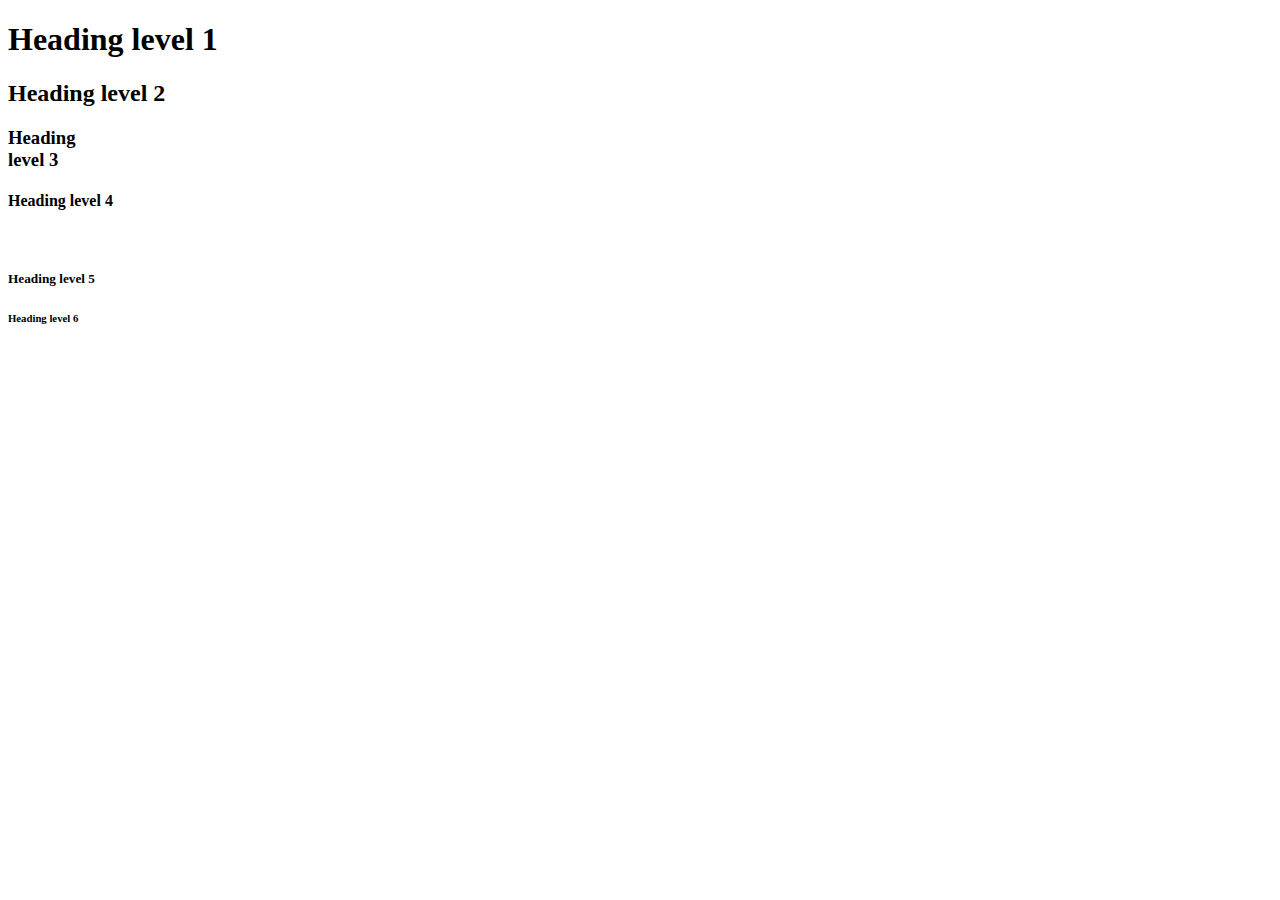
<file: heading.html>
<!DOCTYPE html>
<html lang="en">
<head>
    <meta charset="UTF-8">
    <meta http-equiv="X-UA-Compatible" content="IE=edge">
    <meta name="viewport" content="width=device-width, initial-scale=1.0">
    <title>Document</title>
</head>
<body>
    <h1>Heading level 1</h1>
    <h2>Heading level 2</h2>
    <h3>Heading<br>level 3</h3>
    <h4>Heading level 4</h4>
    <br>
    <h5>Heading level 5</h5>
    <h6>Heading level 6</h6>
</body>
</html>
</file>
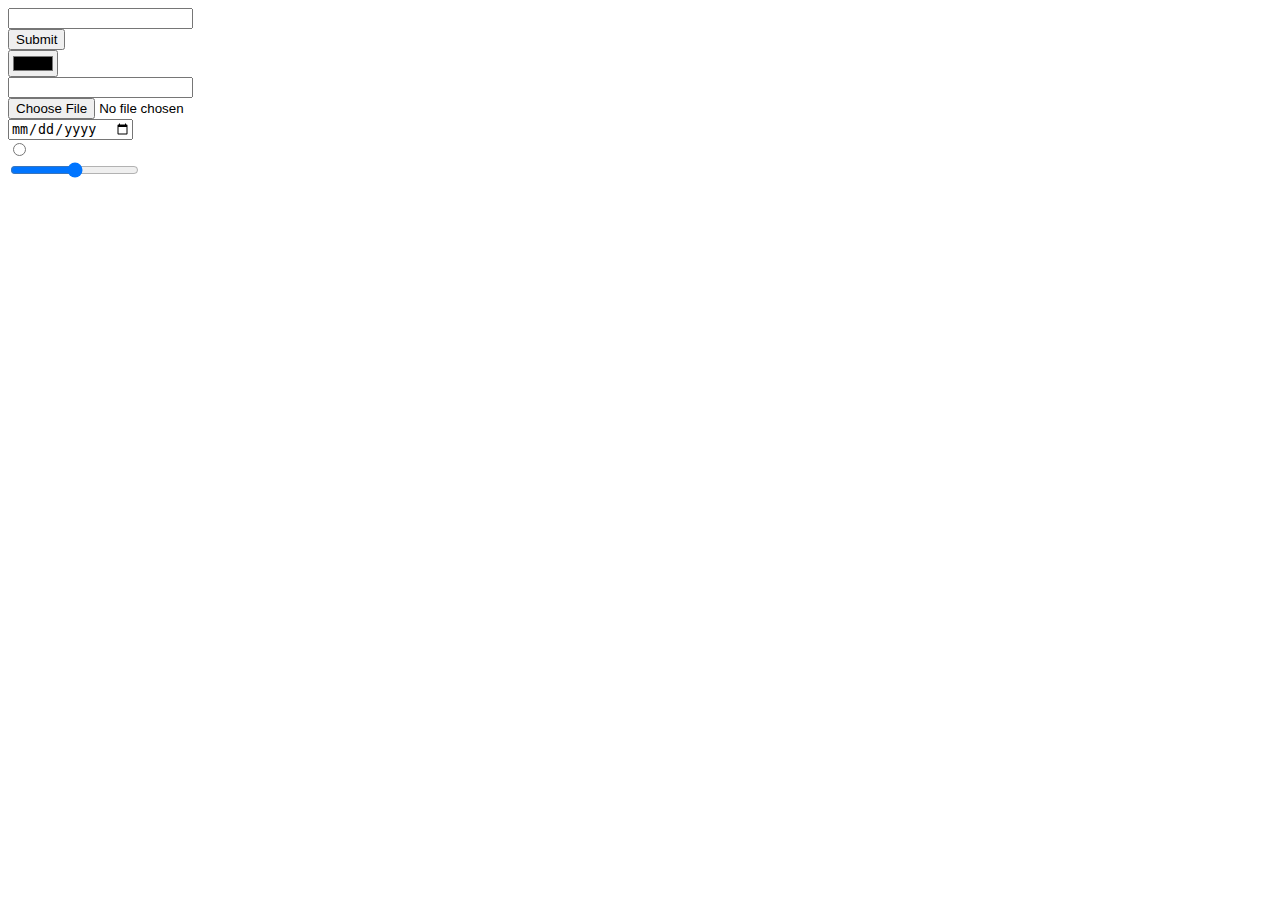
<file: input.html>
<!DOCTYPE html>
<html lang="en">
<head>
    <meta charset="UTF-8">
    <meta http-equiv="X-UA-Compatible" content="IE=edge">
    <meta name="viewport" content="width=device-width, initial-scale=1.0">
    <title>Input Type</title>
</head>
<body>
    <form action="">
        <input type="text">
        <br>
        <input type="submit">
        <br>
        <input type="color">
        <br>
        <input type="password">
        <br>
        <input type="file">
        <br>
        <input type="date">
        <br>
        <input type="radio">
        <br>
        <input type="range">
    </form>
</body>
</html>
</file>
